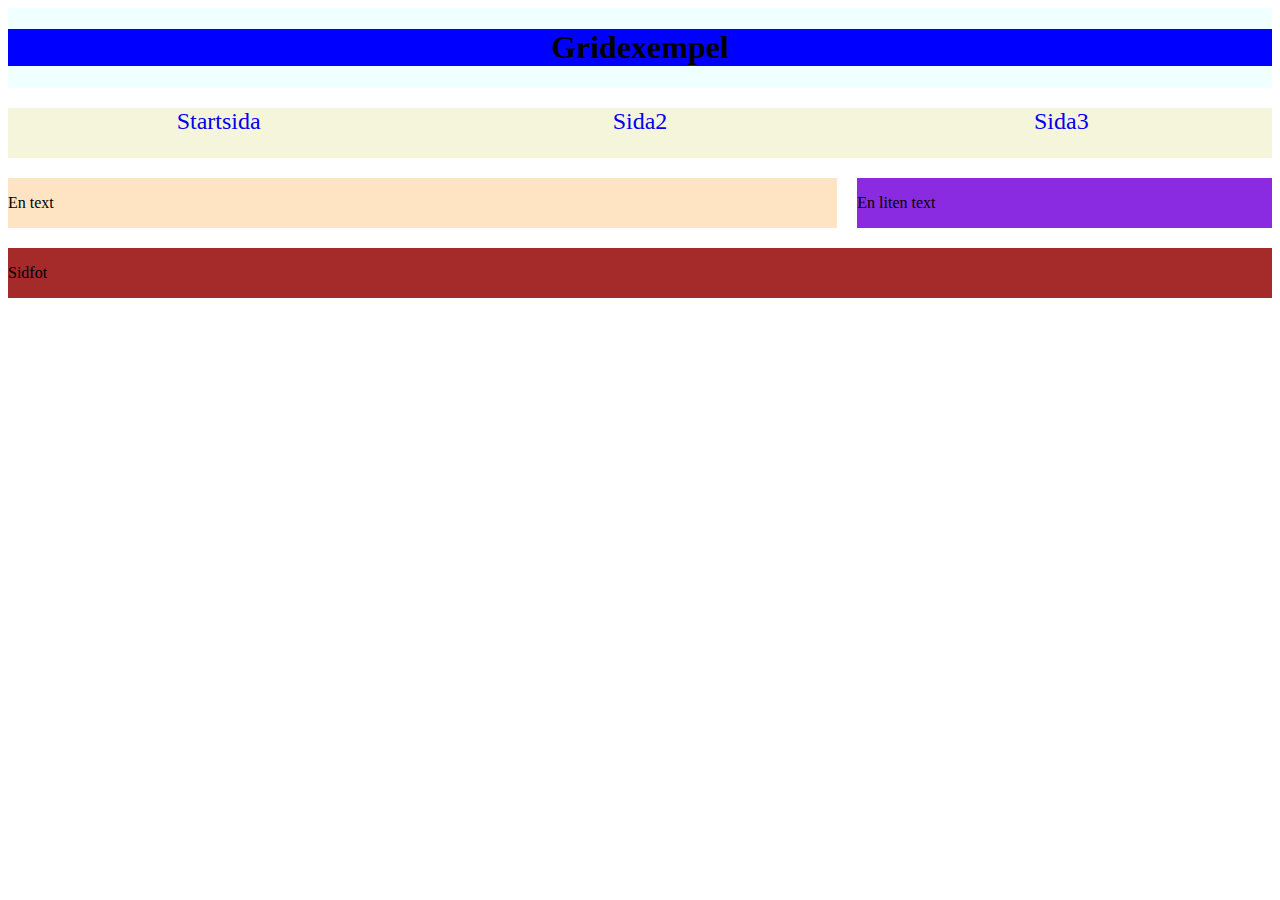
<file: Index uppgift/index.html>
<!DOCTYPE html>
<html lang="sv">
    <head>
        <meta charset="uft-8">
        <title>Gridexempel</title>
        <link href="style.css" rel="stylesheet">
    </head>
    <body>
        <header>
            <h1>Gridexempel</h1>
        </header>
            <nav>
                <ul>
                    <li><a href="index.html">Startsida</a></li>
                    <li><a href="#">Sida2</a></li>
                    <li><a href="#">Sida3</a></li>
                </ul>
            </nav>
            <main>
                <p>En text</p>
            </main>
            <aside>
                <p>En liten text</p>
            </aside>
            <footer>
                <p>Sidfot</p>
            </footer>
    </body>
</html>
</file>
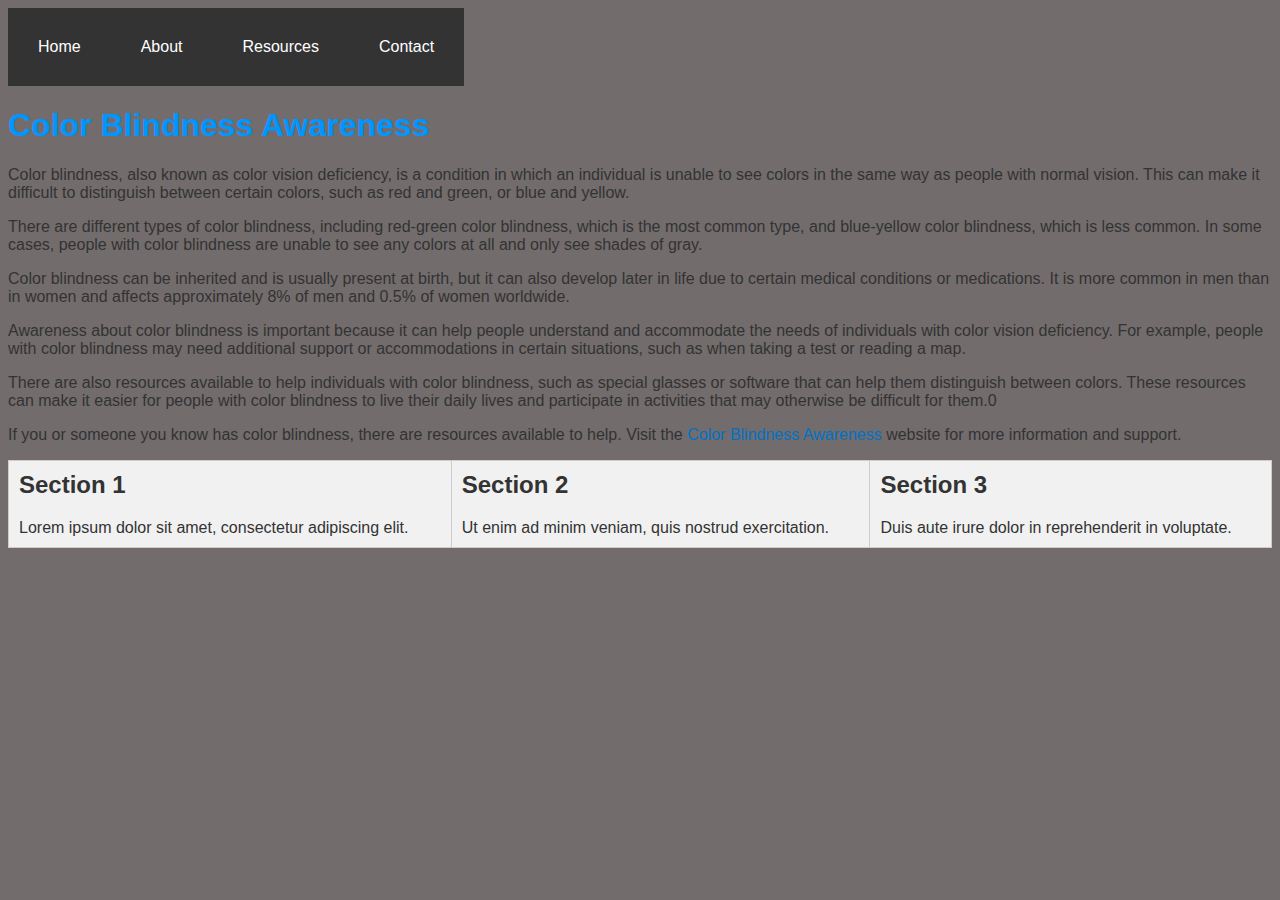
<file: kund hemsida/index.html>
<html>
<head>
  <link rel="stylesheet" type="text/css" href="style.css">
</head>
<body>
  <nav>
    <ul class="menu">
      <li><a href="index.html">Home</a></li>
      <li><a href="about.html">About</a></li>
      <li><a href="resources.html">Resources</a></li>
      <li><a href="contact.html">Contact</a></li>
    </ul>
  </nav>
  <h1>Color Blindness Awareness</h1>
  <p>Color blindness, also known as color vision deficiency, is a condition in which an individual is unable to see colors in the same way as people with normal vision. This can make it difficult to distinguish between certain colors, such as red and green, or blue and yellow.</p>
  <p>There are different types of color blindness, including red-green color blindness, which is the most common type, and blue-yellow color blindness, which is less common. In some cases, people with color blindness are unable to see any colors at all and only see shades of gray.</p>
  <p>Color blindness can be inherited and is usually present at birth, but it can also develop later in life due to certain medical conditions or medications. It is more common in men than in women and affects approximately 8% of men and 0.5% of women worldwide.</p>
  <p>Awareness about color blindness is important because it can help people understand and accommodate the needs of individuals with color vision deficiency. For example, people with color blindness may need additional support or accommodations in certain situations, such as when taking a test or reading a map.</p>
  <p>There are also resources available to help individuals with color blindness, such as special glasses or software that can help them distinguish between colors. These resources can make it easier for people with color blindness to live their daily lives and participate in activities that may otherwise be difficult for them.0</p>
  <p>If you or someone you know has color blindness, there are resources available to help. Visit the <a href="https://www.colorblindawareness.org/">Color Blindness Awareness</a> website for more information and support.</p>
  <table class="grid-container">
    <tr>
      <td class="grid-item">
        <h2>Section 1</h2>
        <p>Lorem ipsum dolor sit amet, consectetur adipiscing elit.</p>
      </td>
      <td class="grid-item">
        <h2>Section 2</h2>
        <p>Ut enim ad minim veniam, quis nostrud exercitation.</p>
      </td>
      <td class="grid-item">
        <h2>Section 3</h2>
        <p>Duis aute irure dolor in reprehenderit in voluptate.</p>
      </td>
    </tr>
  </table>  
</body>
</html>
</file>
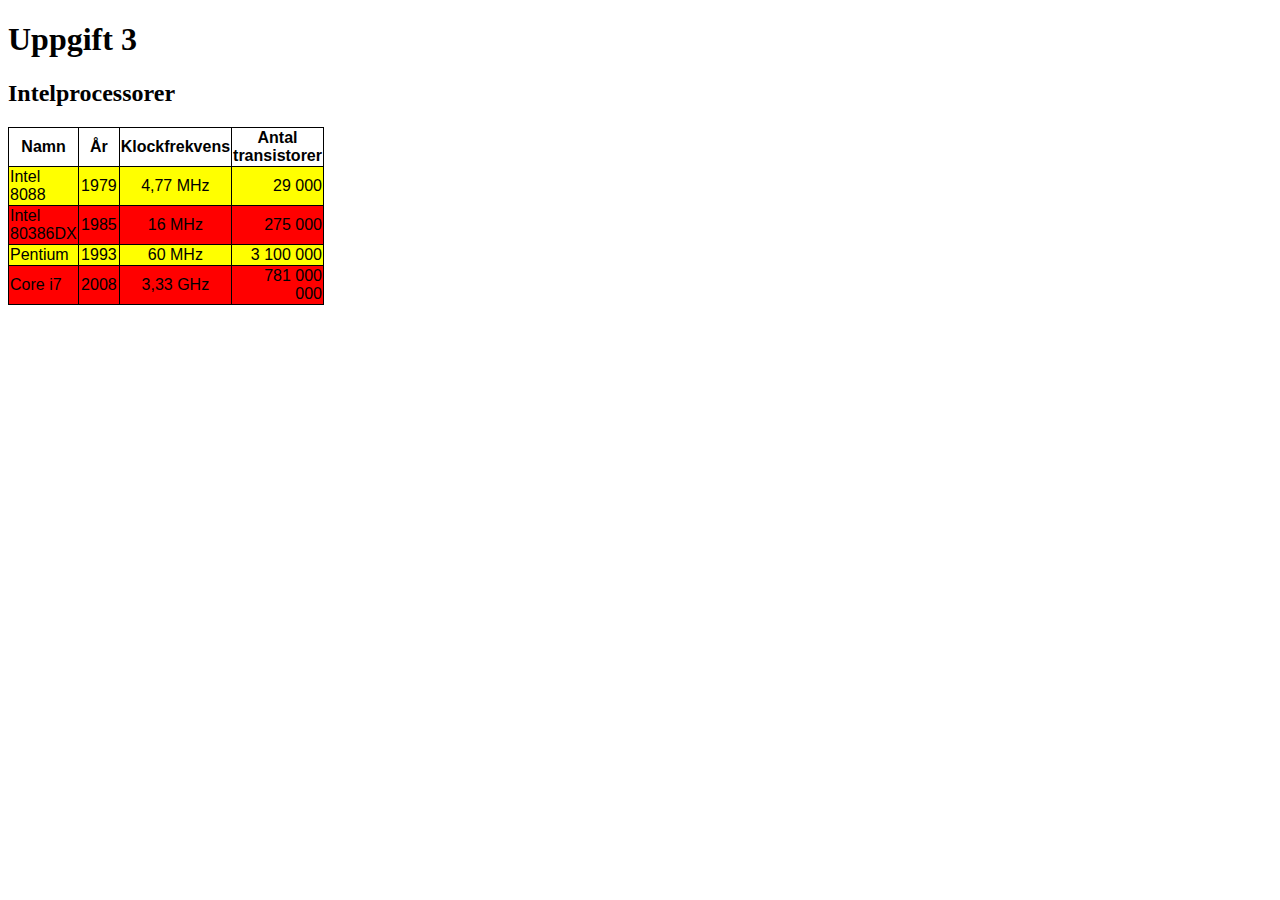
<file: Tabel uppgift/Uppgift 3.html>
<!DOCTYPE html>
<html lang="sv">
    <head>
    <meta charset="utf-8">
    <link href="uppgtable.css" rel="stylesheet">
    <title>Uppgift 3</title>
    </head>
    <body>
        <h1>Uppgift 3</h1>
        <h2>Intelprocessorer</h2>
        <table>
            <tr>
               <th>Namn</th>
               <th>År</th>
               <th>Klockfrekvens</th>
               <th>Antal transistorer</th>
            </tr>
            <tr>
                <td>Intel 8088</td>
                <td>1979</td>
                <td>4,77 MHz</td>
                <td>29 000</td>
            </tr> 
            <tr>
                <td>Intel 80386DX</td>
                <td>1985</td>
                <td>16 MHz</td>
                <td>275 000</td>
            </tr>
            <tr>
                <td>Pentium</td>
                <td>1993</td>
                <td>60 MHz</td>
                <td>3 100 000</td>
            </tr>
            <tr>
                <td>Core i7</td>
                <td>2008</td>
                <td>3,33 GHz</td>
                <td>781 000 000</td>
            </tr>
        </table>
    </body>
</html>
</file>
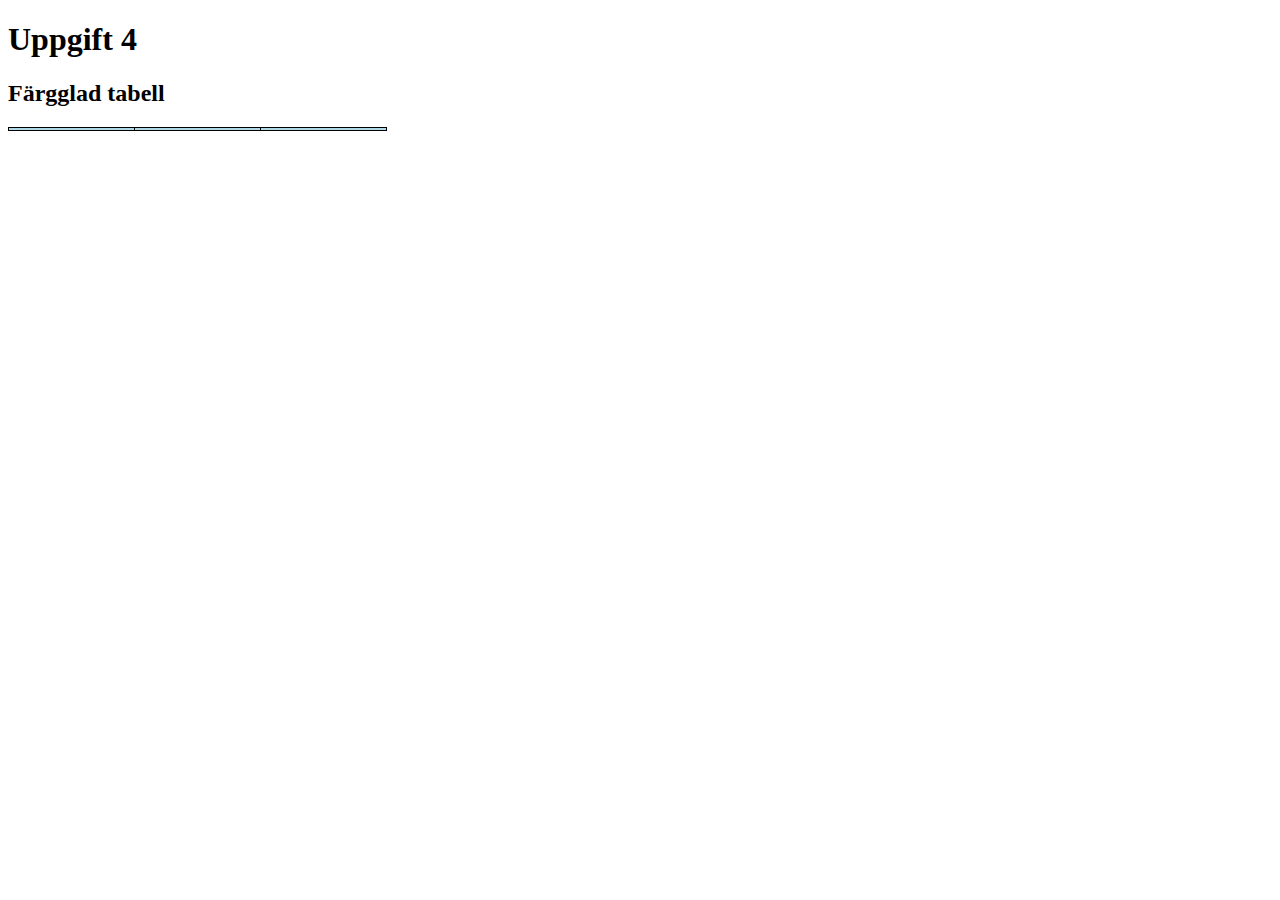
<file: Tabel uppgift/Uppgift 4.html>
<!DOCTYPE html>
<html lang="sv">
    <head>
    <meta charset="utf-8">
    <link href="uppgift4.css" rel="stylesheet">
    <title>Uppgift 4</title>
    </head>
    <body>
        <h1>Uppgift 4</h1>
        <h2>Färgglad tabell</h2>
        <table>
            <th rowspan="1"></th>
            <th rowspan="2"></th>
            <th rowspan="3"></th>
        </table>
    </body>
</html>
</file>
<file: Index uppgift/style.css>
body{
    display: grid;
    grid-template-rows: 80px 50px auto 50px;
    grid-template-columns: 2fr 1fr;
    grid-gap: 20px;
    grid-template-areas:
    "header header"
    "nav nav"
    "main aside"
    "footer footer";
}

header{
    grid-area: header;
    background-color: azure;
}

header h1{
    text-align: center;
    font-size: 2em;
    background-color: blue;
}

nav{
    grid-area: nav;
    background-color: beige;
}

nav > ul{
    display: grid;
    grid-template-columns: 1fr 1fr 1fr;
    padding: 0;
    margin: 0;
}

nav li{
    list-style-type: none;
    text-align: center;
    font-size: 1.5em;
}

nav a{
    text-decoration: none;
}

main{
    grid-area: main;
    background-color: bisque;
}

aside{
    grid-area: aside;
    background-color: blueviolet;
}

footer{
    grid-area: footer;
    background-color: brown;
}
</file>
<file: kund hemsida/style.css>
body {
    font-family: sans-serif;
    color: #333;
    background-color: rgb(114, 108, 108);
  }
  
  h1 {
    color: #0095ff;
  }
  
  a {
    color: #0072c6;
    text-decoration: none;
  }
  
  .grid-container {
    display: table;
    width: 100%;
    border-collapse: collapse;
  }
  
  .grid-item {
    display: table-cell;
    background-color: #f1f1f1;
    border: 1px solid #ccc;
    padding: 10px;
  }
  .menu li a {
    display: block;
    padding: 20px;
    margin: 10px;
    color: #fff;
    text-decoration: none;
  }
  .menu li {
    float: left;
    background-color: #333;
  }
  .menu-container {
    width: 100%;
    background-color: #333;
    color: #fff;
  }
  
  .menu {
    list-style-type: none;
    margin: 0;
    padding: 0;
    display: flex;
    justify-content: flex-start;
  }
</file>
<file: Tabel uppgift/uppgtable.css>
table, tr, td, th{
    border: 1px solid black;
    width: 25%;
    border-collapse: collapse;
}
table{
    border-spacing: 0px;
}



table{
    text-align: center;
}
td:nth-child(1){
    text-align: left;
}
td:nth-child(4){
    text-align: right;
}

tr:nth-child(even){
    background-color: yellow;
}
tr:nth-child(odd){
    background-color: red;
}
tr{
    font-family: Arial, Helvetica, sans-serif;
}

tr:nth-child(1){
    background-color: white;
    color: black;
}
</file>
<file: Tabel uppgift/uppgift4.css>
table, tr, td, th{
    border: 1px solid black;
    width: 30%;
    border-collapse: collapse;
    }
tr:nth-child(1){
    background-color: lightblue;
}
tr:nth-child(2){
    background-color: red;
}
tr:nth-child(3){
    background-color: yellow;
}
</file>
